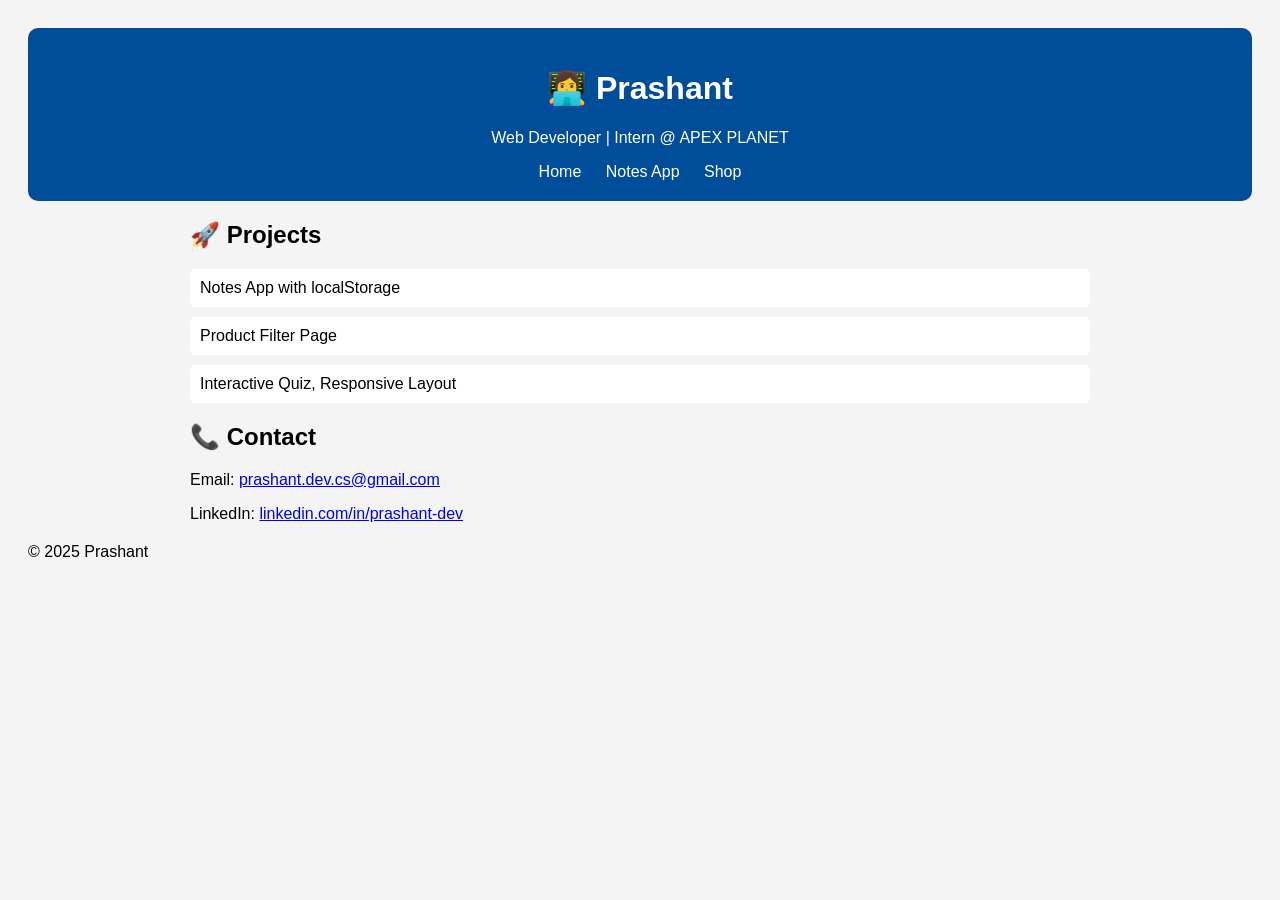
<file: Index.html>
<!DOCTYPE html>
<html lang="en">
<head>
  <meta charset="UTF-8" />
  <meta name="viewport" content="width=device-width, initial-scale=1.0"/>
  <title>Prashant | Portfolio</title>
  <link rel="stylesheet" href="Style.css" />
</head>
<body>
  <header>
    <h1>👩‍💻 Prashant</h1>
    <p>Web Developer | Intern @ APEX PLANET</p>
    <nav>
      <a href="Index.html">Home</a>
      <a href="Notes.html">Notes App</a>
      <a href="Products.html">Shop</a>
    </nav>
  </header>
  <main>
    <section>
      <h2>🚀 Projects</h2>
      <ul>
        <li>Notes App with localStorage</li>
        <li>Product Filter Page</li>
        <li>Interactive Quiz, Responsive Layout</li>
      </ul>
    </section>
    <section>
      <h2>📞 Contact</h2>
      <p>Email: <a href="#">prashant.dev.cs@gmail.com</a></p>
      <p>LinkedIn: <a href="#">linkedin.com/in/prashant-dev</a></p>
    </section>
  </main>
  <footer>
    <p>© 2025 Prashant</p>
  </footer>
</body>
</html>
</file>
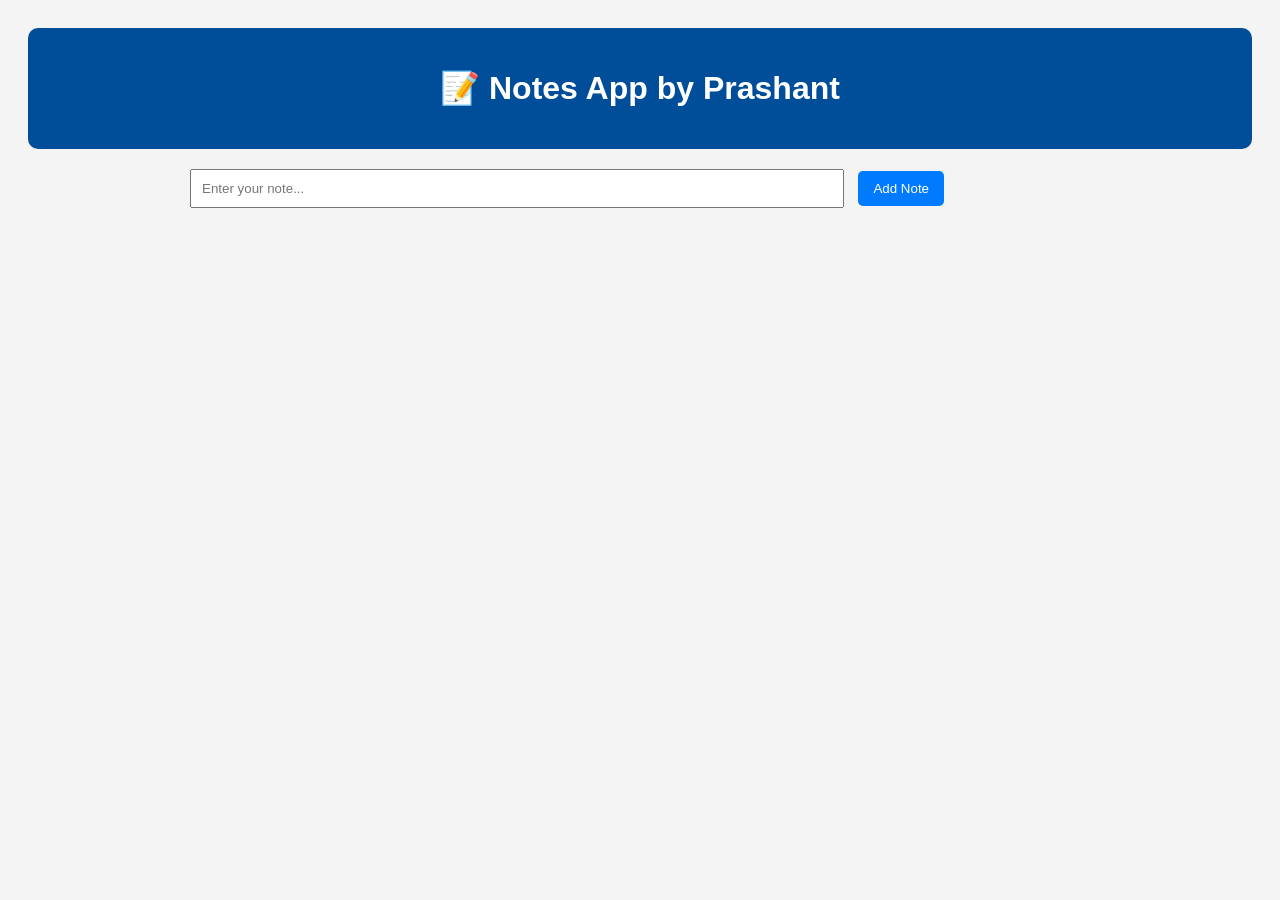
<file: Notes.html>
<!DOCTYPE html>
<html lang="en">
<head>
  <meta charset="UTF-8" />
  <title>Prashant | Notes App</title>
  <link rel="stylesheet" href="Style.css" />
</head>
<body>
  <header><h1>📝 Notes App by Prashant</h1></header>
  <main>
    <input id="noteInput" type="text" placeholder="Enter your note..." />
    <button onclick="addNote()">Add Note</button>
    <ul id="noteList"></ul>
  </main>
  <script src="Notes.js"></script>
</body>
</html>
</file>
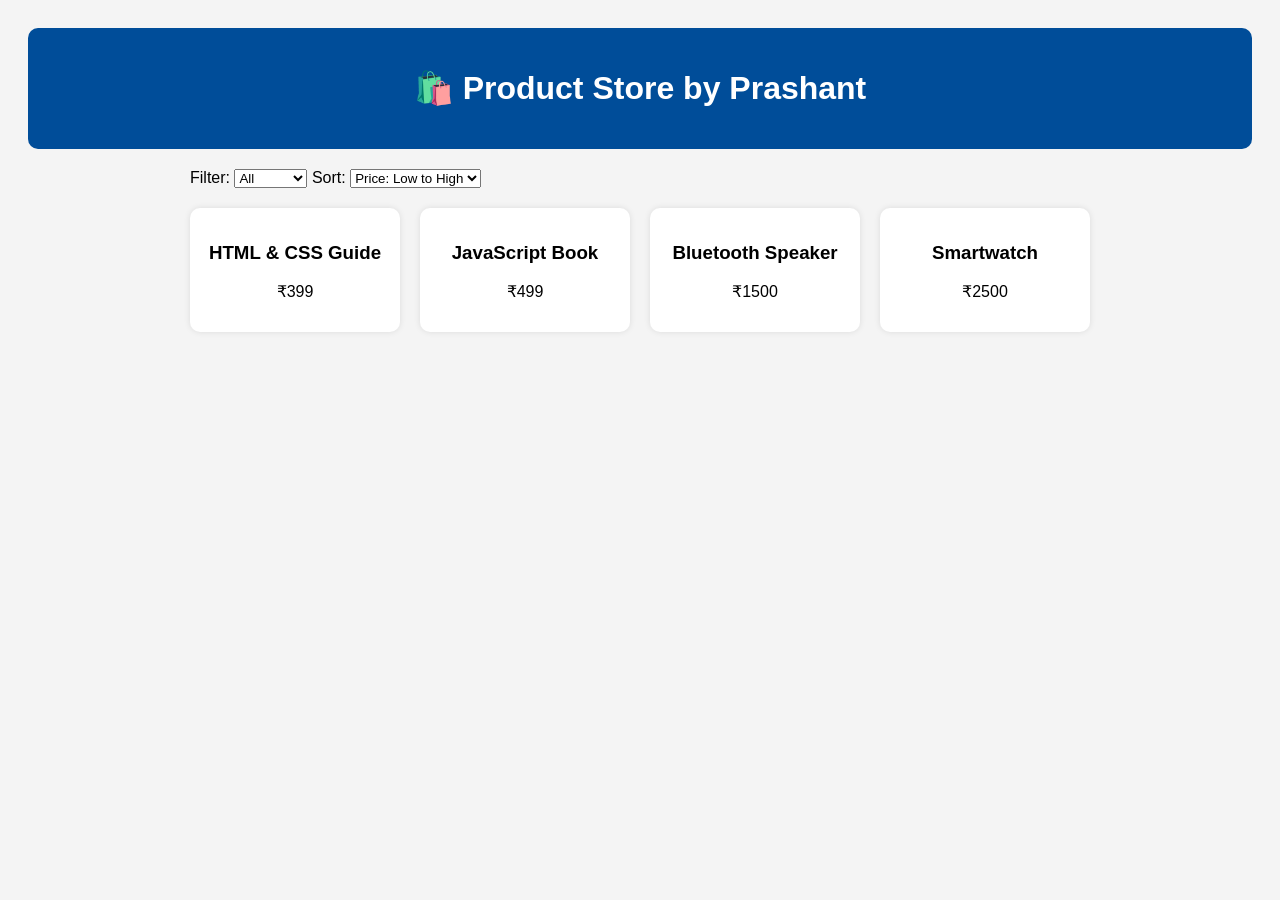
<file: Products.html>
<!DOCTYPE html>
<html lang="en">
<head>
  <meta charset="UTF-8" />
  <title>Prashant | Product Listing</title>
  <link rel="stylesheet" href="Style.css" />
</head>
<body>
  <header><h1>🛍️ Product Store by Prashant</h1></header>
  <main>
    <label>Filter:
      <select id="filterCategory" onchange="renderProducts()">
        <option value="all">All</option>
        <option value="books">Books</option>
        <option value="gadgets">Gadgets</option>
      </select>
    </label>
    <label>Sort:
      <select id="sortOrder" onchange="renderProducts()">
        <option value="asc">Price: Low to High</option>
        <option value="desc">Price: High to Low</option>
      </select>
    </label>
    <div id="productContainer" class="product-grid"></div>
  </main>
  <script src="Products.js"></script>
</body>
</html>
</file>
<file: Style.css>
body {
  font-family: 'Segoe UI', sans-serif;
  background-color: #f4f4f4;
  padding: 20px;
}

header {
  background-color: #004d99;
  color: white;
  text-align: center;
  padding: 20px;
  border-radius: 10px;
}

main {
  max-width: 900px;
  margin: 20px auto;
}

nav a {
  color: #fff;
  margin: 0 10px;
  text-decoration: none;
}

input[type="text"] {
  padding: 10px;
  width: 70%;
  margin-right: 10px;
}

button {
  padding: 10px 15px;
  background: #007bff;
  color: white;
  border: none;
  border-radius: 5px;
  cursor: pointer;
}

ul {
  margin-top: 20px;
  list-style-type: none;
  padding: 0;
}

ul li {
  background: #fff;
  margin-bottom: 10px;
  padding: 10px;
  border-radius: 6px;
  position: relative;
}

ul li span {
  position: absolute;
  right: 15px;
  color: red;
  cursor: pointer;
}

.product-grid {
  display: grid;
  grid-template-columns: repeat(auto-fit, minmax(200px, 1fr));
  gap: 20px;
  margin-top: 20px;
}

.product {
  background: white;
  padding: 15px;
  border-radius: 10px;
  box-shadow: 0 0 6px rgba(0,0,0,0.1);
  text-align: center;
}
</file>
